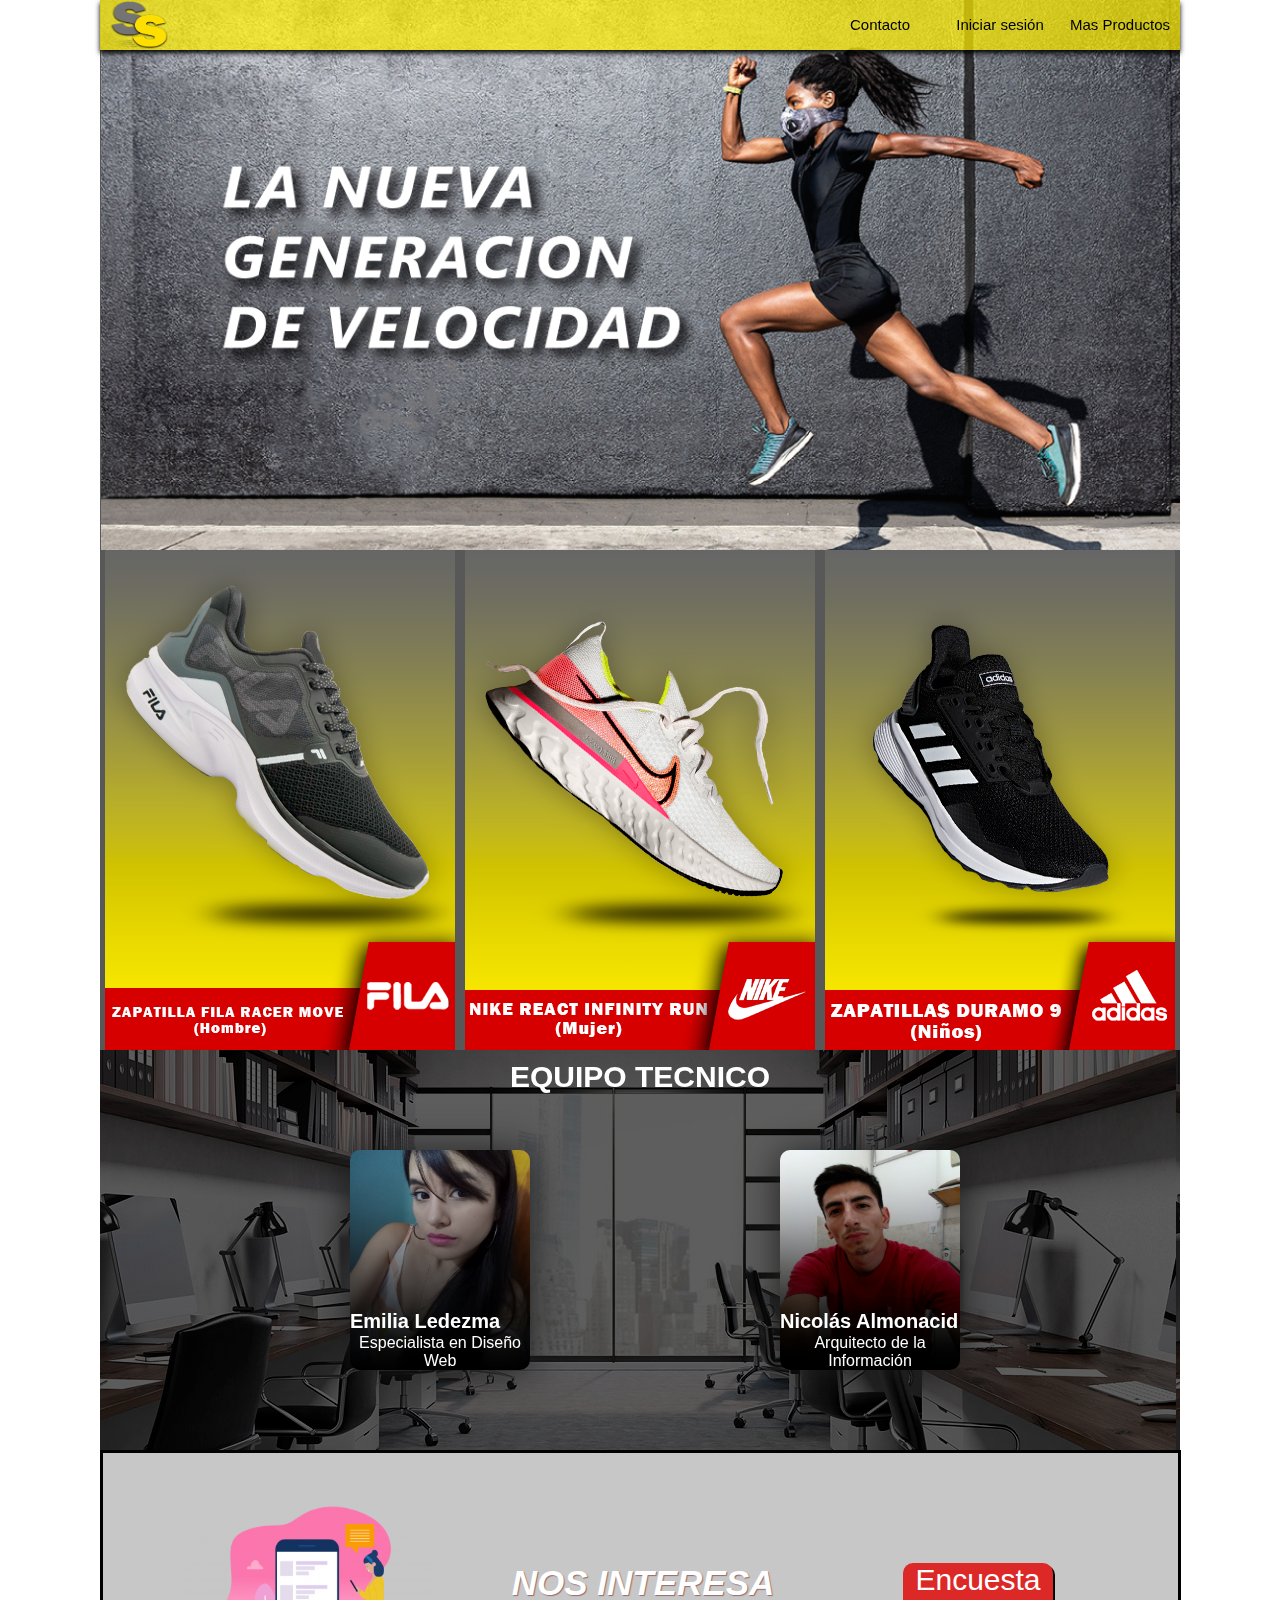
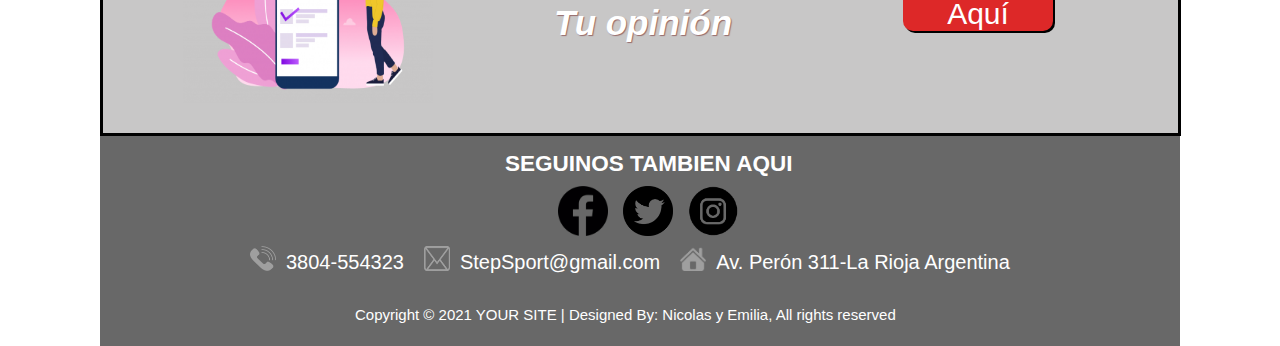
<file: index.html>
<!DOCTYPE html>
<html>
<head>
    <meta charset="UTF-8">
    <meta name="author" content="Nicolas y Emilia">
    <link rel="stylesheet" href="Style-index/style.css" type="text/css">
    <link rel="icon" href="Imagenes/Logo.png" type="image/png"/>
    <title>Steps Sport</title>
</head>
<body>
    <div id="contenedor">
        <header id="encabezado" class="borde">
            <div id="logo">
                <img src="Imagenes/Logo.png" alt="">
            </div>
            <nav id="menu">
                <ul>
                    <li><a href="index-contactos.html">Contacto</a></li>
                    <li><a href="index-login.html">Iniciar sesión</a></li>
                    <li><a href="index-productos.html">Mas Productos</a></li>
                </ul>
            </nav>
        </header>
        <section id="Productos">
            <div id="zapas">
                <img src="Imagenes/zapas2.png" alt="">  
            </div>
        </section>

        <section id="principales">
            <div id="caja1">   
                <img src="Imagenes/zapa1.png" alt="">
            </div>
            <div id="caja2">
                <img src="Imagenes/zapa2.png" alt="">
            </div>
            <div id="caja3">
                <img src="Imagenes/zapa3.png" alt="">
            </div>
        </section>
        
        <section id="equipo">
            <div id="titulo">
                <h1>EQUIPO TECNICO</h1>
            </div>
            <div class="contenedor">
                <img src="Imagenes/Emilia.jpg" class="img">
                <h2>Emilia Ledezma</h2>
                <p>Especialista en Diseño Web</p>
            </div>
            <div class="contenedor">
                <img src="Imagenes/Nicolas.jpeg.jpg">
                <h2>Nicolás Almonacid</h2>
                <p>Arquitecto de la Información</p>
            </div>
        </section>

        <section id="Encuesta">
            <div id="celu">
                <img src="Imagenes/pasted image 0.png">
            </div>
            <div id="textopinion">
                <h2>NOS INTERESA <br>Tu opinión</h2>
            </div>
            <div id="linkencuesta">
                <a href="index-encuesta.html">Encuesta<br>Aquí</a>
            </div>
        </section>

        <footer id="Pie">
            <div class="titulo">
                <h2>SEGUINOS TAMBIEN AQUI</h2>
            </div> 
            <div class="iconos">
                <img src="Imagenes/facebook.png" alt="">
                <img src="Imagenes/twitter.png" alt="">
                <img src="Imagenes/instagram.png" alt="">
            </div>    
            <div class="iconos2">
                <img src="Imagenes/phone.png" alt="">
                <p>3804-554323</p>
                <img src="Imagenes/email.png" alt="">
                <p>StepSport@gmail.com</p>
                <img src="Imagenes/casaa.png" alt="">
                <p>Av. Perón 311-La Rioja Argentina</p>
            </div> 
            <div class="titulo2">
                <p>Copyright © 2021 YOUR SITE | Designed By: Nicolas y Emilia, All rights reserved</p>
            </div>
        </footer>
    </div>
</body>
</html>
</file>
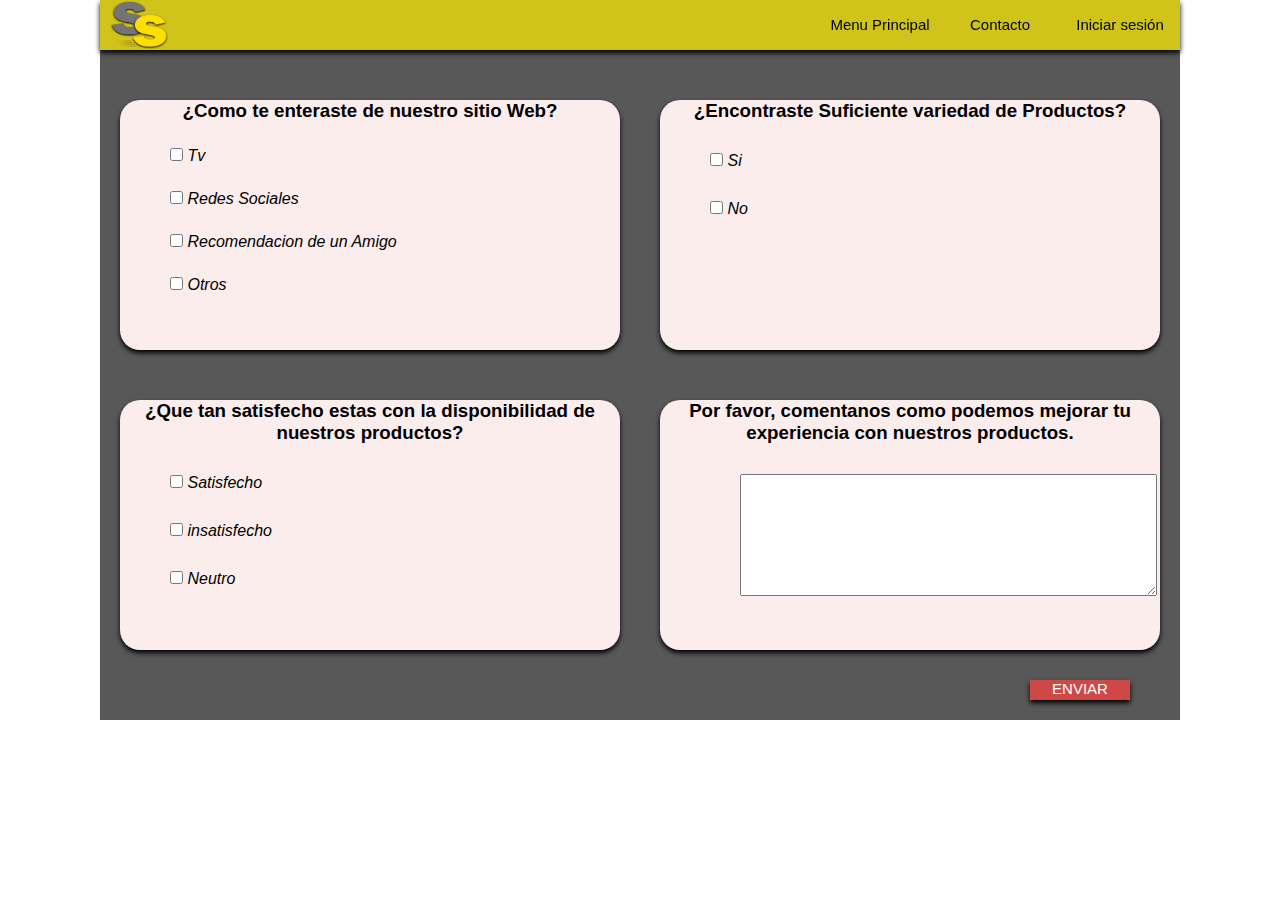
<file: index-encuesta.html>
<!DOCTYPE html>
<html>
<head>
    <meta charset="UTF-8">
    <meta name="author" content="Emilia y Nicolas">
    <title>Encuestas-StepSports</title>
    <link rel="stylesheet" type="text/css" href="Style-encuesta/style-encuesta.css">
    <link rel="icon" href="Imagenes/Logo.png" type="image/png"/>
</head>
<body>
    <div id="contenedor">
        <header id="encabezado" class="borde">
            <div id="logo">
                <img src="Imagenes/Logo.png" alt="">
            </div>
            <nav id="menu">
                <ul>
                    <li><a href="index.html">Menu Principal</a></li>
                    <li><a href="index-contactos.html">Contacto</a></li>
                    <li><a href="index-login.html">Iniciar sesión</a></li>
                </ul>
            </nav>
        </header> 

        <form id="cajas">
            <div id="caja1">
                <div id="encuesta1">
                    <h3>¿Como te enteraste de nuestro sitio Web?</h3>
                    <div class="op1">
                        <input type="checkbox" id="Tv">
                        <label for="Tv">Tv</label>
                    </div>
                
                    <div class="op1">
                        <input type="checkbox" id="Redes Sociales">
                        <label for="Redes Sociales">Redes Sociales</label>
                    </div>
                    <div class="op1">
                         <input type="checkbox" id="Recomendacion de un Amigo">
                        <label for="Recomendacion de un Amigo">Recomendacion de un Amigo</label>
                    </div>
                    <div class="op1">
                        <input type="checkbox" id="Otros">
                        <label for="Otros">Otros</label>
                    </div>
                </div>
                <div id="encuesta2">
                    <h3>¿Que tan satisfecho estas con la disponibilidad de nuestros productos?</h3>
                     <div class="op2">
                        <input type="checkbox" id="Satisfecho">
                        <label for="Satisfecho">Satisfecho</label>
                    </div>
                    <div class="op2">
                        <input type="checkbox" id="insatisfecho">
                        <label for="insatisfecho">insatisfecho</label>
                    </div>
                    <div class="op2">
                        <input type="checkbox" id="Neutro">
                        <label for="Neutro">Neutro</label>
                    </div>
                </div>
            </div>
            <div id="caja2">
                <div id="encuesta3">
                    <h3>¿Encontraste Suficiente variedad de Productos?</h3>
                    <div class="op3">
                        <input type="checkbox" id="Si">
                        <label for="Si">Si</label>
                    </div>
                    <div class="op3">
                        <input type="checkbox" id="No">
                         <label for="No">No</label>
                    </div>
                </div>
                <div id="encuesta4">
                    <h3>Por favor, comentanos como podemos mejorar tu experiencia con nuestros productos.</h3>
                    <textarea name="texto" rows="8" cols="50"></textarea><br>
                </div>
                <a href="index.html">ENVIAR</a>
            </div>
        </form>
    </div>
</body>
</html>
</file>
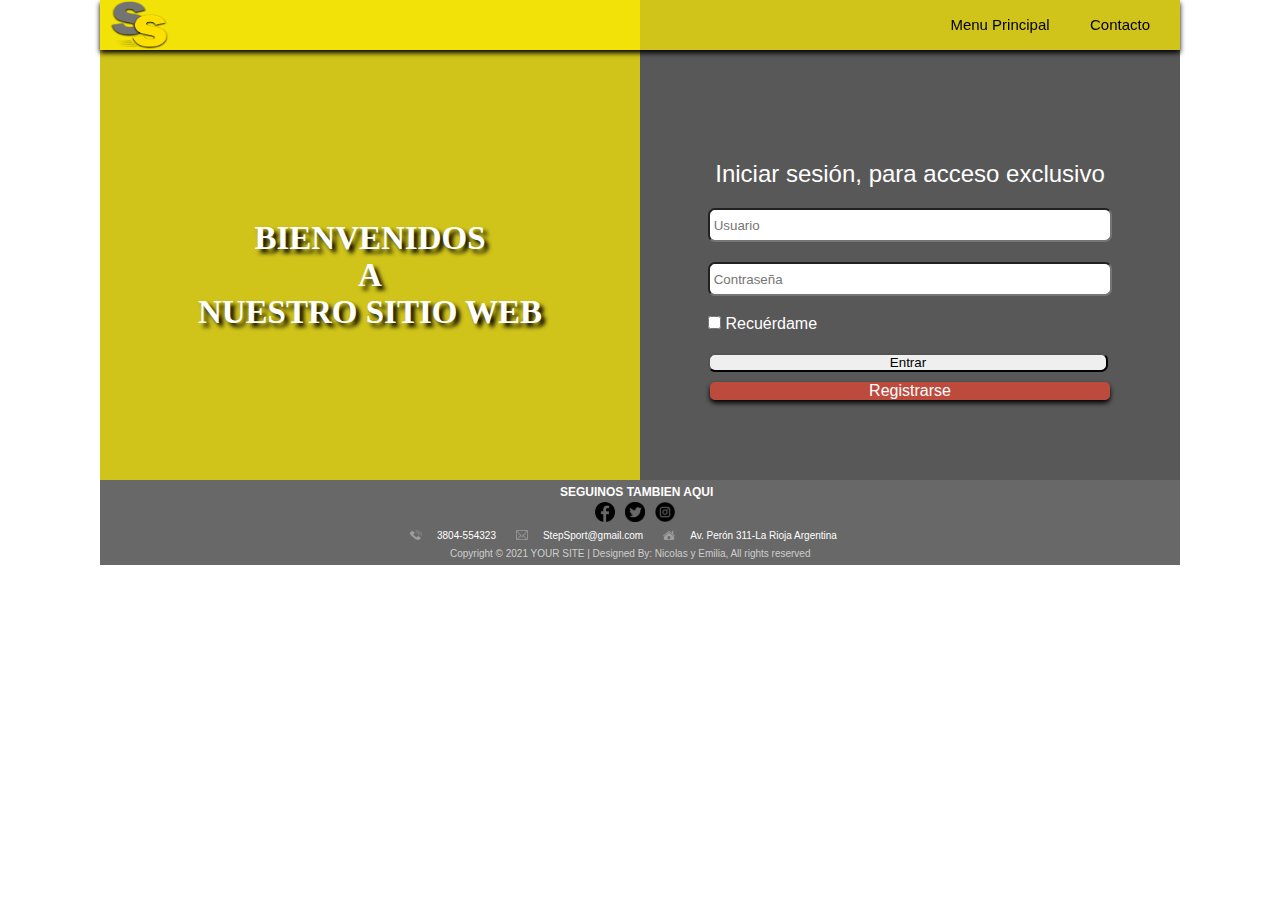
<file: index-login.html>
<!DOCTYPE html>
<html>
<head>
    <meta charset="UTF-8">
    <meta name="author" content="Emilia y Nicolas">
    <title>Login</title>
    <link rel="stylesheet" type="text/css" href="Style-login/style-login.css">
    <link rel="icon" href="Imagenes/Logo.png" type="image/png"/>
</head>
<body>
    <div id="contenedor">
        <header id="encabezado" class="borde">
            <div id="logo">
                <img src="Imagenes/Logo.png" alt="">
            </div>
            <nav id="menu">
                <ul>
                    <li><a href="index.html">Menu Principal</a></li>
                    <li><a href="index-contactos.html">Contacto</a></li>
                    
                </ul>
            </nav>
        </header> 
        <form id="caja2">
            <div id="Frase">
                <h1>BIENVENIDOS<br>A<br>NUESTRO SITIO WEB</h1>
            </div>
            <div id="formulario">
                <h2>Iniciar sesión, para acceso exclusivo</h2>
                <input class="nombre" type="text" placeholder=" Usuario">
                <input class="contraseña" type="password" placeholder=" Contraseña"><br>
                <input class="tilde" type="checkbox"> Recuérdame
                <input  class="regi" type="submit" value="Entrar">
                <a href="index-registrar.html">Registrarse</a>
            </div>
        </form>
        <footer id="Pie">
            <div id="titulo">
                <h2>SEGUINOS TAMBIEN AQUI</h2>
            </div> 
            <div id="iconos">
                <img src="Imagenes/facebook.png" alt="">
                <img src="Imagenes/twitter.png" alt="">
                <img src="Imagenes/instagram.png" alt="">
            </div>    
            <div id="iconos2">
                <img src="Imagenes/phone.png" alt="">
                <p>3804-554323</p>
                <img src="Imagenes/email.png" alt="">
                <p>StepSport@gmail.com</p>
                <img src="Imagenes/casaa.png" alt="">
                <p>Av. Perón 311-La Rioja Argentina</p>
            </div> 
            <div id="titulo2">
                <p>Copyright © 2021 YOUR SITE | Designed By: Nicolas y Emilia, All rights reserved</p>
            </div>
        </footer>
    </div>
</body> 
</html>
</file>
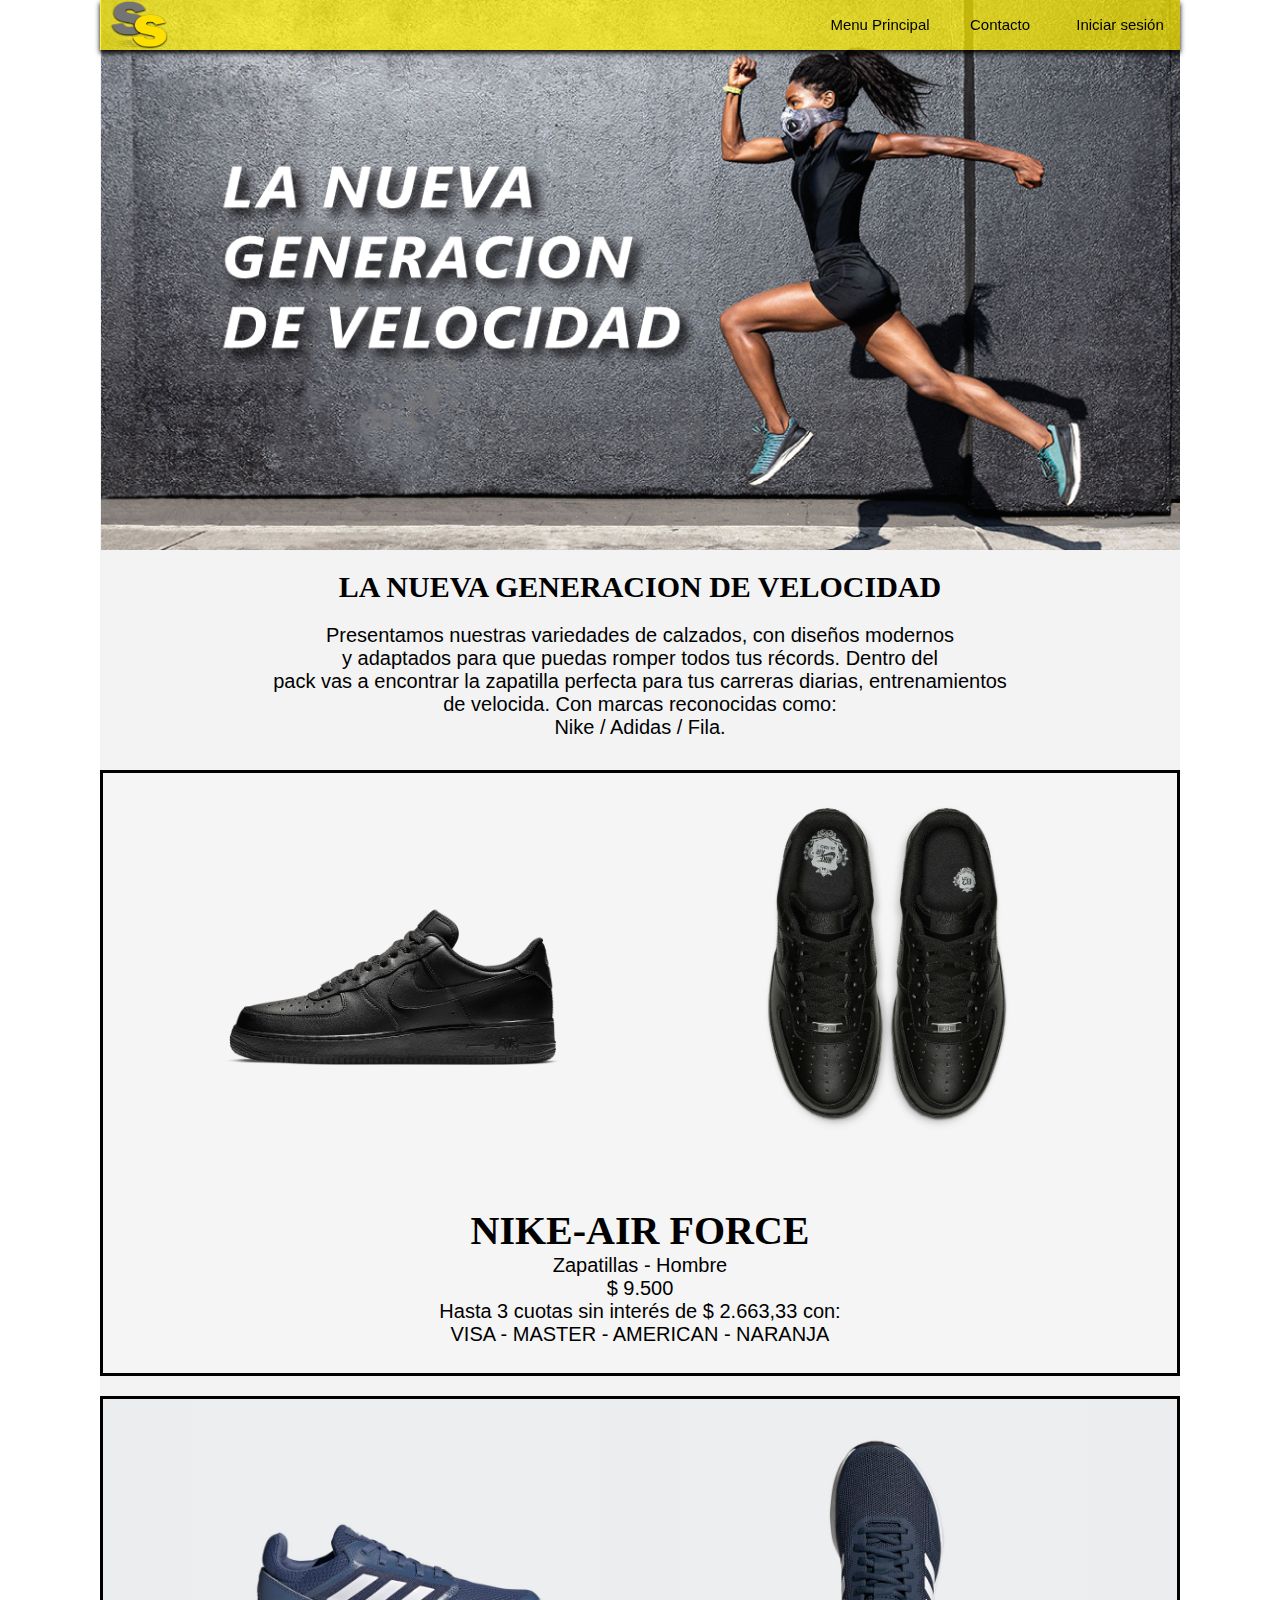
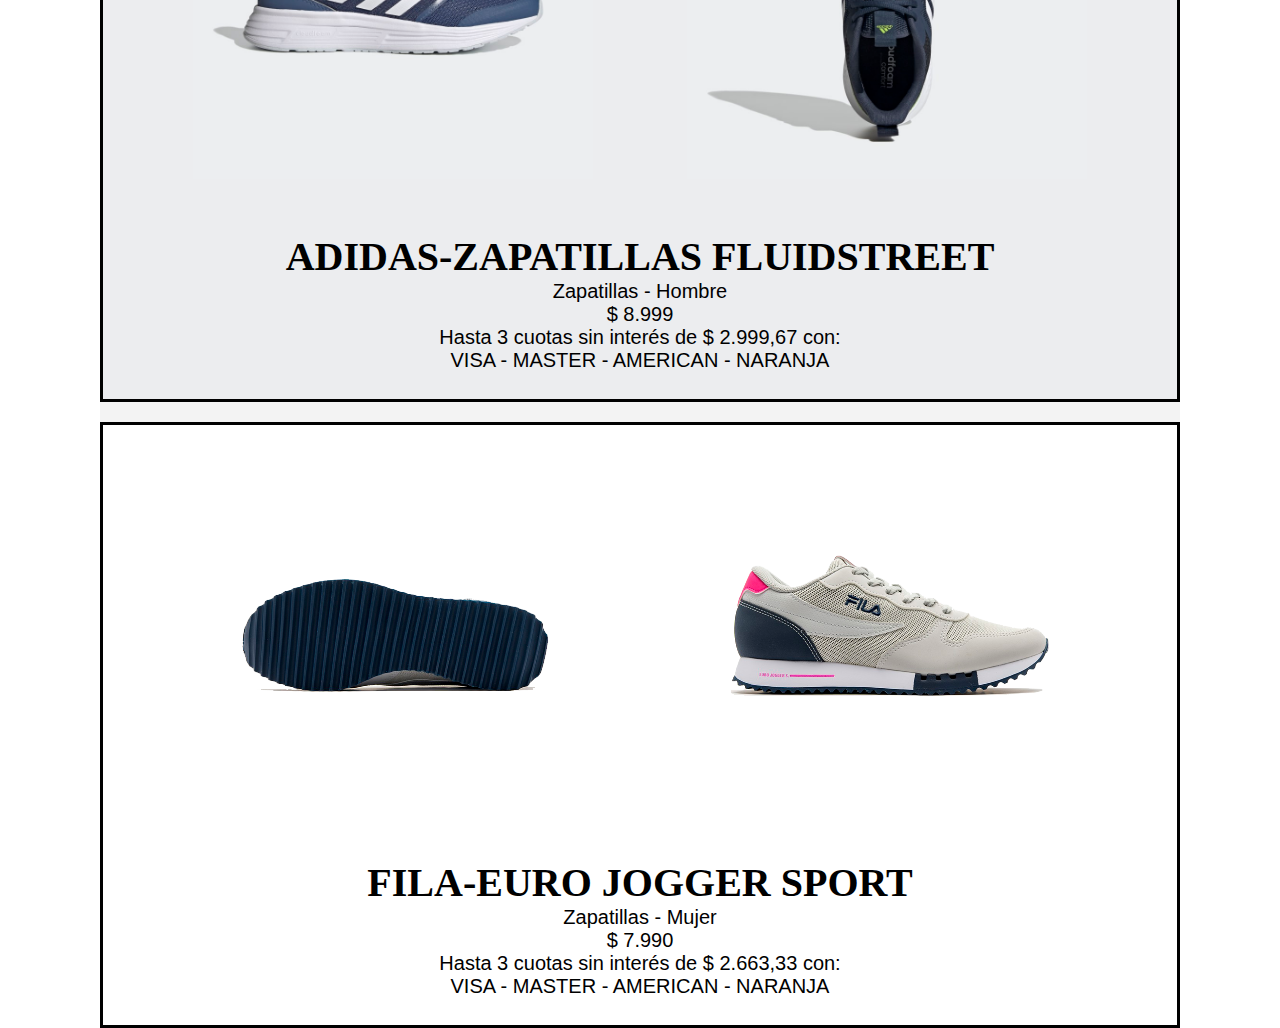
<file: index-productos.html>
<html>
<head>
    <meta charset="UTF-8">
    <meta name="author" content="Nicolas y Emilia">
    <link rel="stylesheet" type="text/css" href="Style-productos/style 4.css">
    <link rel="icon" href="Imagenes/Logo.png" type="image/png"/>
    <title>Productos</title>
</head>
<body>
    <div id="contenedor">
        <header id="encabezado" class="borde">
            <div id="logo">
                <img src="Imagenes/Logo.png" alt="">
            </div>
            <nav id="menu">
                <ul>
                    <li><a href="index.html">Menu Principal</a></li>
                    <li><a href="index-contactos.html">Contacto</a></li>
                    <li><a href="index-login.html">Iniciar sesión</a></li>
                </ul>
            </nav>
        </header>
    
        <section id="Productos">
            <div id="zapas">
                <img src="Imagenes/zapas2.png" alt="">
            </div>
        </section>
        <section id="variedades">
            <div id="presentacion">
                <h2>LA NUEVA GENERACION DE VELOCIDAD</h2>
                <p>Presentamos nuestras variedades de calzados, con diseños modernos <br>
                    y adaptados para que puedas romper todos tus récords. Dentro del <br>
                    pack vas a encontrar la zapatilla perfecta para tus carreras diarias, entrenamientos<br>
                    de velocida. Con marcas reconocidas como:<br>
                    Nike / Adidas / Fila.</p>
                
            </div>
            <div id="caja1">
                <img src="Imagenes/zapatillas/air-force.jpg">
                <img src="Imagenes/zapatillas/air-force 2.jpg">
                <h2>NIKE-AIR FORCE</h2>
                <p>Zapatillas - Hombre<br>
                    $ 9.500</p>
                <p>Hasta 3 cuotas sin interés de $ 2.663,33 con:<br>
                    VISA - MASTER - AMERICAN - NARANJA</p>

            </div>
            <div id="caja2">
                <img src="Imagenes/zapatillas/adidas 2.jpg">
                <img src="Imagenes/zapatillas/adidas 2-2.jpg">
                <h2>ADIDAS-ZAPATILLAS FLUIDSTREET</h2>
                <p>Zapatillas - Hombre<br>
                    $ 8.999</p>
                <p>Hasta 3 cuotas sin interés de $ 2.999,67 con:<br>
                        VISA - MASTER - AMERICAN - NARANJA</p>
            </div>
            <div id="caja3">
                <img src="Imagenes/zapatillas/zapa1.png">
                <img src="Imagenes/zapatillas/zapa2.png">
                <h2>FILA-EURO JOGGER SPORT</h2>
                <p>Zapatillas - Mujer<br>
                    $ 7.990</p>
                <p>Hasta 3 cuotas sin interés de $ 2.663,33 con:<br>
                        VISA - MASTER - AMERICAN - NARANJA</p>
            </div>
        </section>
    </div>
</body>
</html>
</file>
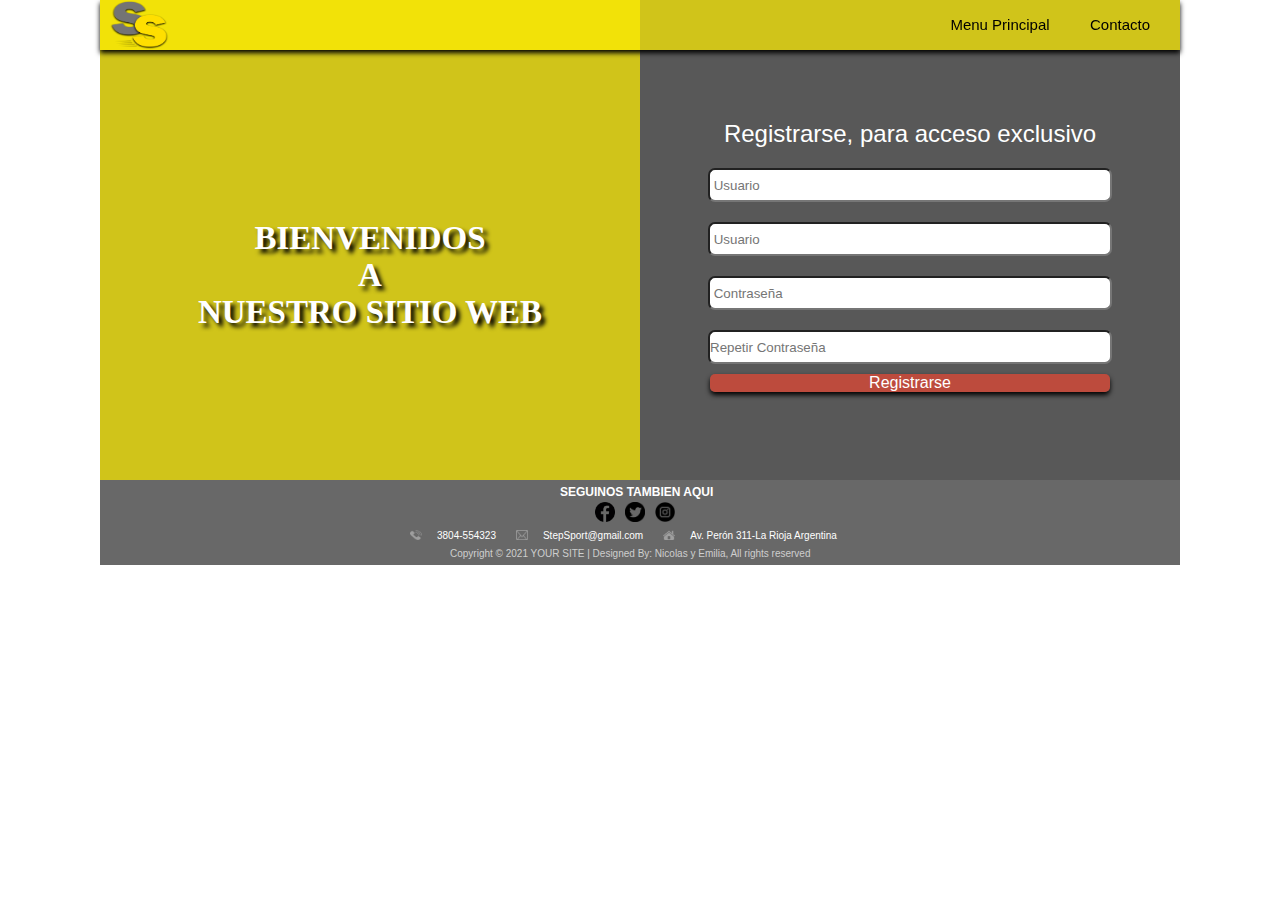
<file: index-registrar.html>
<!DOCTYPE html>
<html lang="en">
<head>
    <meta charset="UTF-8">
    <meta name="author" content="nicolas y emilia">
    <link rel="stylesheet" href="Style-registrar/style-registrar.css" type="text/css">
    <link rel="icon" href="Imagenes/Logo.png" type="image/png">
    <title>registrar</title>
</head>
<body>
    <div id="contenedor">
        <header id="encabezado" class="borde">
            <div id="logo">
                <img src="Imagenes/Logo.png" alt="">
            </div>
            <nav id="menu">
                <ul>
                    <li><a href="index.html">Menu Principal</a></li>
                    <li><a href="index-contactos.html">Contacto</a></li>
                    
                </ul>
            </nav>
        </header> 
        <form id="caja2">
            <div id="Frase">
                <h1>BIENVENIDOS<br>A<br>NUESTRO SITIO WEB</h1>
            </div>
            <div id="formulario">
                <h2>Registrarse, para acceso exclusivo</h2>
                <input class="nombre" type="text" placeholder=" Usuario">
                <input class="nombre" type="text" placeholder=" Usuario">
                <input class="contraseña" type="password" placeholder=" Contraseña"><br>
                <input class="contraseña" type="password" placeholder="Repetir Contraseña"><br>
                <a href="index-login.html">Registrarse</a>

            </div>
        </form>
        <footer id="Pie">
            <div id="titulo">
                <h2>SEGUINOS TAMBIEN AQUI</h2>
            </div> 
            <div id="iconos">
                <img src="Imagenes/facebook.png" alt="">
                <img src="Imagenes/twitter.png" alt="">
                <img src="Imagenes/instagram.png" alt="">
            </div>    
            <div id="iconos2">
                <img src="Imagenes/phone.png" alt="">
                <p>3804-554323</p>
                <img src="Imagenes/email.png" alt="">
                <p>StepSport@gmail.com</p>
                <img src="Imagenes/casaa.png" alt="">
                <p>Av. Perón 311-La Rioja Argentina</p>
            </div> 
            <div id="titulo2">
                <p>Copyright © 2021 YOUR SITE | Designed By: Nicolas y Emilia, All rights reserved</p>
            </div>
        </footer>
    </div>
</body>
</html>
</file>
<file: Style-index/style.css>
*{margin:0; padding:0; font-family: sans-serif}
#contenedor {
    margin: 0px auto; 
    width: 1080px;
    background: rgb(88, 88, 88);}

#encabezado {
    height: 50px; 
    background: rgba(255, 238, 2, 0.719);
    position: fixed;}
.borde{
    box-shadow: 0 3px 5px black;
    position:fixed;}

#logo {
    width: 300px; 
    height: 50px;
    float: left;}
#logo img{
    width: 60px; 
    height: 50px; 
    margin-left: 10px;}

#menu {
    width: 1080px; 
    height: 50px;}
#menu ul{
    list-style: none;
    float:right;}
#menu ul li{
    float: left; 
    width: 120px; 
    height: 30px; 
    text-align: center;
    margin-top: 16px;}
#menu ul li a:link, #menu ul li a:visited{
    width: 120px; 
    height: 30px; 
    display: block; 
    text-decoration: none;
    color:black;
    font-weight: bold; 
    font-size: 15px;
    font-weight: normal;}
#menu ul li a:hover{
    background: rgba(165, 162, 162, 0.589);
    color:black;
    width: 110px;}


#Productos{
    height: 550px;
}

#zapas{
    width: 1000px;
}
#zapas img{
    height: 550px; 
    width: 1080px;
    
}
#principales{height: 500px;}
#caja1{background: mediumpurple;width: 350px;height:500px ;float: left;margin-left: 5px; margin-right: 10px;}


#caja2{background: mediumspringgreen;width: 350px;height: 500px;float: left; margin-right: 10px;}

#caja3{background: navy;width: 350px;height: 500px;float: left;}


#equipo{
    position: relative;
    height: 400px;
    background-image: url(../Imagenes/LaOficina.jpg.png);
    
}
#titulo{
    height: 50px;
    color: white;
}
#titulo h1{
    text-align: center;
    font-size: 30px;
    padding-top: 10px;
}
.contenedor{
    height: 250px;
    width: 180px;
    margin-left: 250px;  
    margin-top: 50px; 
    float: left;
    position: relative;
}
.contenedor img{
    height: 220px;
    width: 180px;
    border-radius: 10px;
    Box-shadow: 0 2px 40px rgb(29, 29, 29);
    position: absolute;

}
.contenedor h2{
    position: absolute;
    color: white;
    top: 160px;
    font-size: 20px;

}
.contenedor p{
    position: absolute;
    color: white;
    bottom: 30px;
    text-align: center;


}
.equipo h1{
    font-size: 35px;
    margin-left:410px;
    margin-top: 30px;
    position: absolute;
    color:white;
    font-family: 'Franklin Gothic Medium';
}

.texto h2{
    font-size: 18px;
    color:rgb(255, 255, 255);
    margin-left: 240px;
    bottom: 50px;
    position: relative;

}
.texto p{
    font-size: 12px;
    color:rgb(255, 255, 255);
    margin-left: 240px;
    bottom: 50px;
    position: relative;
}
#Encuesta{
    height: 280px;
    width: 1075px;
    background-color: rgba(109, 105, 105, 0.377);
    float: left;
    border:solid
}
#celu{
    width: 250px;
    height: 210px;
    margin-left: 80px;
    float: left;
    margin-top: 40px;
}
#celu img{
    width: 250px;
    height: 210px;
}
#textopinion{
    width: 300px;
    height: 210px;
    margin-left: 60px;
    float: left;
    margin-top: 40px;
}
#textopinion h2{
    color: white;
    text-align: center;
    padding-top: 70px;
    font-size: 35px;
    font-style: italic;
    text-shadow: rgb(150, 107, 107) 1px 1px 1px ;
}
#linkencuesta{
    width: 250px;
    height: 210px;
    margin-left: 60px;
    float: left;
    margin-top: 40px;
}
#linkencuesta a{
    color: white;
    width: 150px;
    background-color: rgb(221, 40, 40);
    margin-top: 70px;
    margin-left: 50px;    
    text-decoration: none;
    font-size: 30px;
    float: left;
    text-align: center;
    border-radius: 10px;
    box-shadow: 2px 2px 0px black;
}

.conten h2{
    float: left;
    margin-left: 70px;
    font-size: 50px;
    margin-top: 90px;
    text-align: center;
    color: rgb(0, 0, 0);    
}
.conten a{
    background-color: rgb(194, 0, 0);
    color: rgb(255, 255, 255);
    float:right; 
    width: 150px; 
    height: 50px; 
    text-align: center;
    text-decoration: none;
    margin-top: 110px; 
    font-size: 19px;
    margin-right: 50px;
    Box-shadow: 0 3px 5px black;
    font-weight: bold;
    border-radius: 10px;
}





#Pie{
    height: 210px;
    width: 1080px;
    background-color:rgb(104, 104, 104);
    float: left;
}

.iconos{
    height: 50px;
    width: 200px;
    display: flex;
    justify-content: center;
    margin-left: auto;
    margin-right: auto;
    
}
.iconos img{
    height: 50px;
    width: 50px;
    justify-content: center;
    margin-top: 50px;
    margin-left: 15px;
}
.iconos2{
    height: 30px;
    width:800px;
    display: flex;
    float: left;
    margin-top: 60px;
    margin-left:150px;
}
.iconos2 img{
    height: 25px;
    width: 26px;
}
.iconos2 p{
    font-size: 20px;
    color: white;
    margin-left: 10px;
    margin-right: 20px;
    margin-top: 5px;
}
.titulo{
    color: rgb(255, 255, 255);
    font-size: 15px;
    margin-top: 15px;
    margin-left: 405px;
    position:absolute;
}
.titulo2{
    color: rgb(255, 255, 255);
    font-size: 15px;
    margin-top: 120px;
    margin-left: 255px;
    position:absolute;
}
</file>
<file: Style-encuesta/style-encuesta.css>
*{margin:0; padding:0; font-family: sans-serif}
#contenedor {
    margin: 0px auto; 
    width: 1080px;
    background: rgb(88, 88, 88);}

#encabezado {
    height: 50px; 
    background: rgba(255, 238, 2, 0.719);}
.borde{
    box-shadow: 0 3px 5px black;
    position:fixed;
}

#logo {
    width: 300px; 
    height: 50px;
    float: left;
}
#logo img{
    width: 60px; 
    height: 50px; 
    margin-left: 10px;
}
#menu {
    width: 1080px; 
    height: 50px;
}
#menu ul{
    list-style: none;
    float:right;
}
#menu ul li{
    float: left;
    width: 120px; 
    height: 30px; 
    text-align: center;
    margin-top: 16px;
}
#menu ul li a:link, #menu ul li a:visited{
    width: 120px; 
    height: 30px; 
    display: block; 
    text-decoration: none;
    color:black;
    font-weight: bold; 
    font-size: 15px;
    font-weight: normal;
}
#menu ul li a:hover{
    background: rgba(165, 162, 162, 0.589);
    color:black;
    width: 110px;
}
#cajas{
    height: 720px;
    display: flex;
    
}
#caja1{
    width: 540px;
    height: 700px;
    color: white;
    margin-top: 100px;
}
#encuesta1{
    width: 500px;
    height: 250px;
    background: rgb(252, 237, 237);
    border-radius: 20px;
    margin-left: 20px;
    display: block;
    Box-shadow: 0 3px 5px black
    
}
#encuesta1 h3{
    color: black;
    text-align: center;
    
}
.op1{
    color: black;
    margin-top: 25px;
    margin-left: 50px;
    font-style: oblique;
    
}
#encuesta2{
    width: 500px;
    height: 250px;
    background: rgb(252, 237, 237);
    margin-top: 50px;
    border-radius: 20px;
    margin-left: 20px;
    Box-shadow: 0 3px 5px black
   
}
#encuesta2 h3{
    color: black;
    text-align: center;
}   
.op2{
    color: black;
    margin-top: 30px;
    margin-left: 50px;
    font-style: oblique;
}

#caja2{
    width: 500px; 
    height: 700px;
    color: white;
    margin-top: 100px;
    
}
#encuesta3{
    width: 500px;
    height: 250px;
    background:rgb(252, 237, 237);
    border-radius: 20px;
    margin-left: 20px;
    Box-shadow: 0 3px 5px black
}
#encuesta3 h3{
    color: black;
    text-align: center;
}    
.op3{
    color: black;
    margin-top: 30px;
    margin-left: 50px;
    font-style: oblique;
}
#encuesta4{
    width: 500px;
    height: 250px;
    background: rgb(252, 237, 237);
    margin-top: 50px;
    border-radius: 20px;
    margin-left: 20px;
    Box-shadow: 0 3px 5px black
}
#encuesta4 h3{
    color: black;
    text-align: center;
} 
#encuesta4 textarea{
    margin-left: 80px;
    margin-top: 30px;  
}
.encuesta4 input{
    margin-left: 240px;
    margin-top: 10px;
}
#caja2 a{
    background: rgba(226, 69, 69, 0.863);
    color: white;
    float:right; 
    width: 100px; 
    height: 20px; 
    text-align: center;
    text-decoration: none;
    margin-top: 30px; 
    font-size: 15px;
    margin-right: 10px;
    Box-shadow: 0 3px 5px black
}
</file>
<file: Style-login/style-login.css>
*{margin:0; padding:0; font-family: sans-serif}
#contenedor {
    margin: 0px auto; 
    width: 1080px;
    background: rgb(88, 88, 88);}

#encabezado {
    height: 50px; 
    background: rgba(255, 238, 2, 0.719);}
.borde{
    box-shadow: 0 3px 5px black;
    position:fixed;}

#logo {
    width: 300px; 
    height: 50px;
    float: left;}
#logo img{
    width: 60px; 
    height: 50px; 
    margin-left: 10px;}

#menu {
    width: 1080px; 
    height: 50px;}
#menu ul{
    list-style: none;
    float:right;}
#menu ul li{
    float: left; 
    width: 120px; 
    height: 30px; 
    text-align: center;
    margin-top: 16px;}
#menu ul li a:link, #menu ul li a:visited{
    width: 120px; 
    height: 30px; 
    display: block; 
    text-decoration: none;
    color:black;
    font-weight: bold; 
    font-size: 15px;
    font-weight: normal;}
#menu ul li a:hover{
    background: rgba(165, 162, 162, 0.589);
    color:black;
    width: 110px;}


#caja2{
    height: 480px;
    display: flex;
}
#Frase{
    background: rgba(255, 238, 2, 0.719);;
    width: 540px;
    height: 480px;
    color: white;
    
}
#Frase h1{
    margin-top: 220px;
    text-align: center;
    text-shadow: 4px 4px 4px black;
    font-family: 'Franklin Gothic Medium';
    font-size: 33px;
}
#formulario{
    background:rgb(88, 88, 88);
    width: 540px; 
    height: 480px;
    color: white;
}
#formulario h2{
    font-weight: normal;
    margin-top: 20px;
    text-align: center;
    margin-top: 160px;
}
.nombre{
    width: 400px;
    height: 30px;
    margin-left: 68px;
    margin-top: 20px;
    border-radius: 7px;
}   
.contraseña{
    width: 400px;
    height: 30px;
    margin-left: 68px;
    margin-top: 20px;
    border-radius: 7px;
}
.tilde{
    margin-left: 68px;
    margin-top: 20px;
    border-radius: 4px;
}
.regi{
    width: 400px;
    margin-left: 68px;
    margin-top: 20px;
    border-radius: 7px;
}
#formulario a{
    display: block;
    background-color: rgba(228, 70, 50, 0.719);
    width: 400px;
    margin-right: 15px;
    text-align: center;
    text-decoration: none;
    border-radius: 5px ;
    margin-top: 10px;
    margin-left: 70px;
    box-shadow: 0 3px 5px black;
    color: white;
}
#Pie{
    height: 85px;
    background-color:rgb(104, 104, 104);
}
#titulo{
    color: rgb(255, 255, 255);
    font-size: 8px;
    margin-top: 5px;
    margin-left: 460px;
    position:absolute;
}
#iconos{
    height: 50px;
    width: 200px;
    display: flex;
    justify-content: center;
    margin-left: 430px;
}
#iconos img{
    height: 20px;
    width: 20px;
    justify-content: center;
    margin-top: 22px;
    margin-left: 10px;
}
#iconos2{
    height: 30px;
    width:800px;
    display: flex;
    float: left;
    margin-left:310px;
}
#iconos2 img{
    height: 10px;
    width: 12px;
    margin-right: 10px;
   
}
#iconos2 p{
    font-size: 10px;
    color: white;
    margin-left: 5px;
    margin-right: 20px;
    
}

#titulo2{
    color: rgba(255, 255, 255, 0.685);
    font-size: 10px;
    margin-top: 18px;
    margin-left: 350px;
    position:absolute;
}
</file>
<file: Style-productos/style 4.css>
*{margin: 0px; padding: 0px; font-family: sans-serif;}
#contenedor {
    margin: 0px auto; 
    width: 1080px;
    background-color: rgb(243, 243, 243);}

#encabezado {
    height: 50px; 
    background: rgba(255, 238, 2, 0.719);
    position: fixed;}
.borde{
    box-shadow: 0 3px 5px black;
    position:fixed;}

#logo {
    width: 300px; 
    height: 50px;
    float: left;}
#logo img{
    width: 60px; 
    height: 50px; 
    margin-left: 10px;
}

#menu {
    width: 1080px; 
    height: 50px;
}
#menu ul{
    list-style: none;
    float:right;
}
#menu ul li{
    float: left; 
    width: 120px; 
    height: 30px; 
    text-align: center;
    margin-top: 16px;
}
#menu ul li a:link, #menu ul li a:visited{
    width: 120px; 
    height: 30px; 
    display: block; 
    text-decoration: none;
    color:black;
    font-weight: bold; 
    font-size: 15px;
    font-weight: normal;
}
#menu ul li a:hover{
    background: rgba(165, 162, 162, 0.589);
    color:black;
    width: 110px;
}

#Productos{height: 550px;
}

#zapas{width: 1000px;
}
#zapas img{height: 550px; width: 1080px;
}

#variedades{
    height: 1500px;
    
}
#presentacion{
    height: 200px;
    
    text-align: center;
}
#presentacion h2{
    font-size: 30px;
    margin-top: 20px;
    font-family: 'Franklin Gothic Medium';
}
#presentacion p{
    font-size: 20px;
    margin-top: 20px;
    margin-left: 30px;
    margin-right: 30px;  

}
#caja1{
    height: 600px;
    background-color:#f5f5f5;
    border-style:solid;
    
}
#caja1 img{
    height: 380px;
    width: 400px;
    margin-left: 90px;
    
}
#caja1 h2{
    
    margin-top: 50px;
    text-align: center;
    font-size: 40px;
    font-family: 'Franklin Gothic Medium';
}
#caja1 p{
    text-align: center;
    font-size: 20px;
}
#caja2{
    height: 600px;
    background-color: #ecedef;
    border-style:solid;
    margin-top: 20px;
}
#caja2 img{
    height: 380px;
    width: 400px;
    margin-left: 90px;
}
#caja2 h2{
    
    margin-top: 50px;
    text-align: center;
    font-size: 40px;
    font-family: 'Franklin Gothic Medium';
}
#caja2 p{
    text-align: center;
    font-size: 20px;
}
#caja3{
    height: 600px;
    background-color:white;
    border-style:solid;
    margin-top: 20px;
}
#caja3 img{
    height: 380px;
    width: 400px;
    margin-left: 90px;
}
#caja3 h2{
    
    margin-top: 50px;
    text-align: center;
    font-size: 40px;
    font-family: 'Franklin Gothic Medium';
}
#caja3 p{
    text-align: center;
    font-size: 20px;
}
</file>
<file: Style-registrar/style-registrar.css>
*{margin:0; padding:0; font-family: sans-serif}
#contenedor {
    margin: 0px auto; 
    width: 1080px;
    background: rgb(88, 88, 88);}

#encabezado {
    height: 50px; 
    background: rgba(255, 238, 2, 0.719);}
.borde{
    box-shadow: 0 3px 5px black;
    position:fixed;}

#logo {
    width: 300px; 
    height: 50px;
    float: left;}
#logo img{
    width: 60px; 
    height: 50px; 
    margin-left: 10px;}

#menu {
    width: 1080px; 
    height: 50px;}
#menu ul{
    list-style: none;
    float:right;}
#menu ul li{
    float: left; 
    width: 120px; 
    height: 30px; 
    text-align: center;
    margin-top: 16px;}
#menu ul li a:link, #menu ul li a:visited{
    width: 120px; 
    height: 30px; 
    display: block; 
    text-decoration: none;
    color:black;
    font-weight: bold; 
    font-size: 15px;
    font-weight: normal;}
#menu ul li a:hover{
    background: rgba(165, 162, 162, 0.589);
    color:black;
    width: 110px;}


#caja2{
    height: 480px;
    display: flex;
}
#Frase{
    background: rgba(255, 238, 2, 0.719);;
    width: 540px;
    height: 480px;
    color: white;
    
}
#Frase h1{
    margin-top: 220px;
    text-align: center;
    text-shadow: 4px 4px 4px black;
    font-family: 'Franklin Gothic Medium';
    font-size: 33px;
}
#formulario{
    background:rgb(88, 88, 88);
    width: 540px; 
    height: 480px;
    color: white;
}
#formulario h2{
    font-weight: normal;
    text-align: center;
    margin-top: 120px;
}
.nombre{
    width: 400px;
    height: 30px;
    margin-left: 68px;
    margin-top: 20px;
    border-radius: 7px;
}   
.contraseña{
    width: 400px;
    height: 30px;
    margin-left: 68px;
    margin-top: 20px;
    border-radius: 7px;
}
#formulario a{
        display: block;
        background-color: rgba(228, 70, 50, 0.719);
        width: 400px;
        margin-right: 15px;
        text-align: center;
        text-decoration: none;
        border-radius: 5px ;
        margin-top: 10px;
        margin-left: 70px;
        box-shadow: 0 3px 5px black;
        color: white;
}
#Pie{
    height: 85px;
    background-color:rgb(104, 104, 104);
}
#titulo{
    color: rgb(255, 255, 255);
    font-size: 8px;
    margin-top: 5px;
    margin-left: 460px;
    position:absolute;
}
#iconos{
    height: 50px;
    width: 200px;
    display: flex;
    justify-content: center;
    margin-left: 430px;
}
#iconos img{
    height: 20px;
    width: 20px;
    justify-content: center;
    margin-top: 22px;
    margin-left: 10px;
}
#iconos2{
    height: 30px;
    width:800px;
    display: flex;
    float: left;
    margin-left:310px;
}
#iconos2 img{
    height: 10px;
    width: 12px;
    margin-right: 10px;
   
}
#iconos2 p{
    font-size: 10px;
    color: white;
    margin-left: 5px;
    margin-right: 20px;
    
}

#titulo2{
    color: rgba(255, 255, 255, 0.685);
    font-size: 10px;
    margin-top: 18px;
    margin-left: 350px;
    position:absolute;
}
</file>
